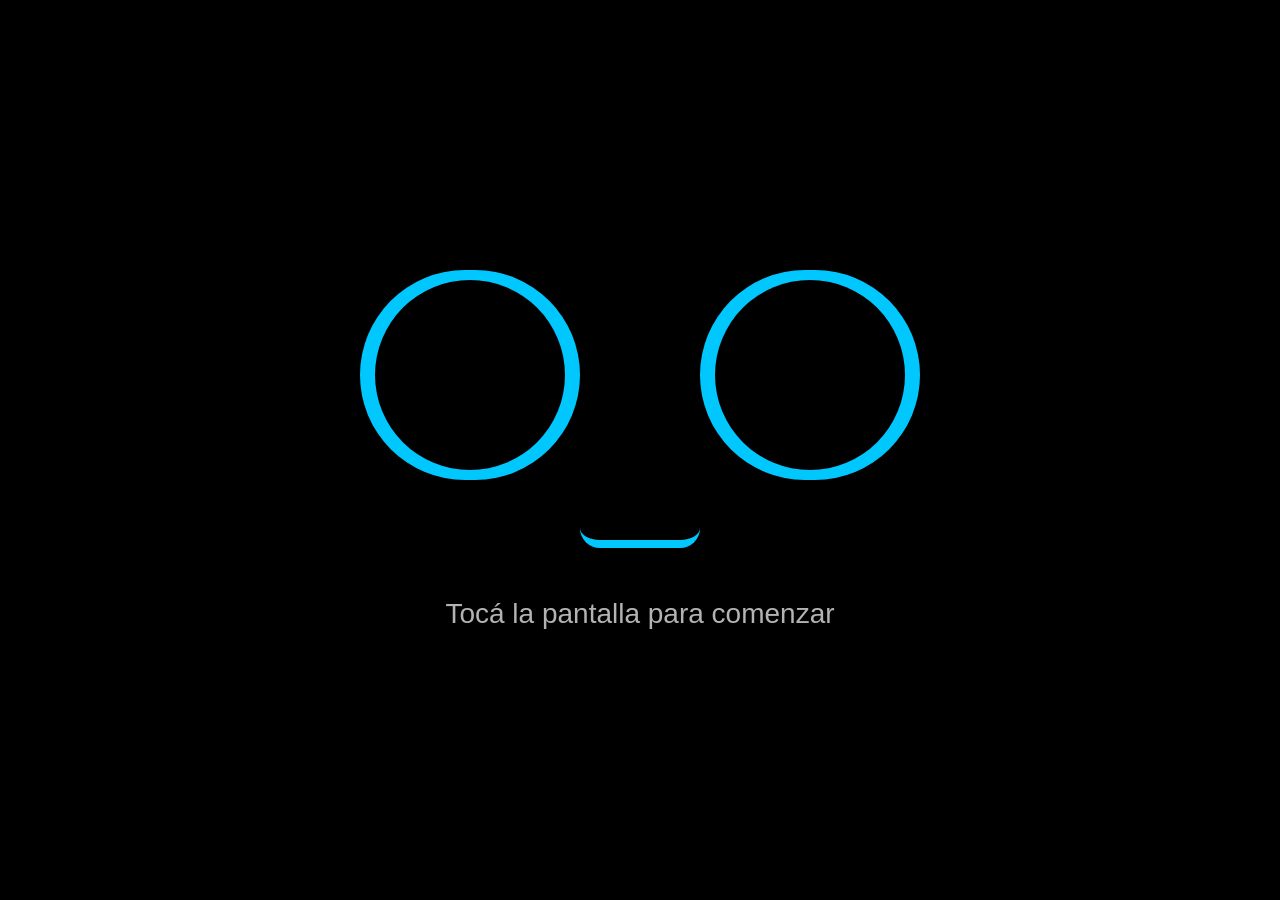
<file: index.html>
<!DOCTYPE html>
<html lang="es">
<head>
    <meta charset="UTF-8">

    <meta name="apple-mobile-web-app-capable" content="yes">
    <meta name="apple-mobile-web-app-status-bar-style" content="black-translucent">
    <meta name="viewport" content="width=device-width, initial-scale=1, viewport-fit=cover">

<title>Robot Cleany</title>

<link
    rel="stylesheet"
    href="styles.css">

</head>

<body>
<!-- SCREENSAVER -->

<div id="screensaver">

    <div class="face">

        <div class="eyes">

            <div class="eye">
                <div class="pupil"></div>
            </div>

            <div class="eye">
                <div class="pupil"></div>
            </div>

        </div>

        <div class="mouth"></div>

        <div class="tap-message">
            Tocá la pantalla para comenzar
        </div>

    </div>

</div>

<!-- FORMULARIO -->

<div
    id="app"
    class="hidden">

    <div class="form-container">

        <h1>
            Escribí o dictá tu email para iniciar
        </h1>

        <input
            id="email"
            type="email"
            inputmode="email"
            autocomplete="email"
            placeholder="nombre@email.com">

        <div class="voice-hint">
            🎤 También podés usar el micrófono del teclado
        </div>

        <button
            id="continueButton"
            disabled>

            CONTINUAR

        </button>

    </div>

</div>

<script src="script.js"></script>

</body>

</html>
</file>
<file: styles.css>
/* =========================
   BASE
========================= */

html, body {
    margin: 0;
    padding: 0;
    width: 100%;
    height: 100%;
    height: 100dvh;

    background: #000;
    overflow: hidden;

    position: fixed;
    inset: 0;

    font-family: -apple-system, BlinkMacSystemFont, sans-serif;

    user-select: none;
    -webkit-user-select: none;
}

/* =========================
   SCREENSAVER
========================= */
#screensaver {
    width: 100vw;
    height: 100dvh;

    display: flex;
    justify-content: center;
    align-items: center;

    position: fixed;
    inset: 0;
}

.hidden {
    display: none !important;
}

.fade-in {
    animation: fadeIn .35s ease forwards;
}

.fade-out {
    animation: fadeOut .35s ease forwards;
}

@keyframes fadeIn {
    from { opacity: 0; transform: scale(0.98); }
    to { opacity: 1; transform: scale(1); }
}

@keyframes fadeOut {
    from { opacity: 1; }
    to { opacity: 0; }
}

/* =========================
   TAP TEXT
========================= */

.tap-message {
    margin-top: 50px;
    color: rgba(255,255,255,.7);
    font-size: 28px;
    font-family: Arial;
    animation: pulse 2s infinite;
}

@keyframes pulse {
    0%,100% { opacity:.3; }
    50% { opacity:1; }
}

/* =========================
   APP LAYOUT
========================= */

#app {
    position: fixed;
    inset: 0;

    display: flex;
    justify-content: center;
    align-items: center;

   
    box-sizing: border-box;

    background: #000;

    overflow: hidden;
}

/* fondo dots */
#app::before {
    content: "";

    position: absolute;
    inset: 0;

    background-image: radial-gradient(
        rgba(0, 217, 255, 0.25) 2px,
        transparent 2px
    );

    background-size: 30px 30px;

    opacity: 0.6;

    pointer-events: none;
}

/* =========================
   FORM
========================= */

.form-container {
    width: 100%;
    max-width: 720px;

    display: flex;
    flex-direction: column;
    align-items: center;

    gap: 22px;

    background: rgba(255,255,255,0.06);
    backdrop-filter: blur(25px);

    border-radius: 30px;

    padding: 40px 28px;

    box-shadow: 0 25px 80px rgba(0,0,0,0.7);

    text-align: center;

    max-height: 90dvh;
    overflow: auto;
}

.form-container h1 {
    color: white;
    font-size: 54px;
    font-weight: 700;
    margin-bottom: 20px;
}

/* =========================
   INPUT FIX iOS
========================= */

#email {
    width: 100%;
    height: 80px;

    font-size: 16px; /* FIX zoom iOS */

    border-radius: 20px;

    border: 1px solid rgba(255,255,255,0.12);

    background: rgba(0,0,0,0.4);
    color: white;

    text-align: center;

    outline: none;
}

/* =========================
   VOICE HINT
========================= */

.voice-hint {
    color: #bdbdbd;
    font-size: 24px;
    text-align: center;
}

/* =========================
   BUTTON
========================= */

#continueButton {
    margin-top: 15px;

    width: 100%;
    height: 95px;

    border: none;
    border-radius: 48px;

    background: #00c8ff;

    color: #000;

    font-size: 30px;
    font-weight: bold;

    cursor: pointer;

    transition: .2s ease;
}

#continueButton:active {
    transform: scale(.98);
}

#continueButton:disabled {
    opacity: .4;
    cursor: not-allowed;
}

/* =========================
   FACE (robot)
========================= */

.face {
    display: flex;
    flex-direction: column;
    align-items: center;
    justify-content: center;
}

.eyes {
    display: flex;
    gap: 120px;
}

.eye {
    width: 220px;
    height: 210px;

    background: #00c8ff;
    border-radius: 999px;

    position: relative;
    overflow: hidden;

    transition: all .5s ease;
}

.pupil {
    position: absolute;
    width: 190px;
    height: 190px;

    border-radius: 50%;
    background: #000;

    top: 50%;
    left: 50%;
    transform: translate(-50%, -50%);

    transition: all .4s ease;
}

.eye.blink {
    height: 10px;
}

.mouth {
    margin-top: 20px;

    width: 120px;
    height: 40px;

    border-bottom: 8px solid #00c8ff;
    border-radius: 0 0 20px 20px;
}

/* =========================
   KEYBOARD FIX STATE
========================= */



/* =========================
   SAFE AREA FIXES
========================= */

* {
    -webkit-tap-highlight-color: transparent;
}
</file>
